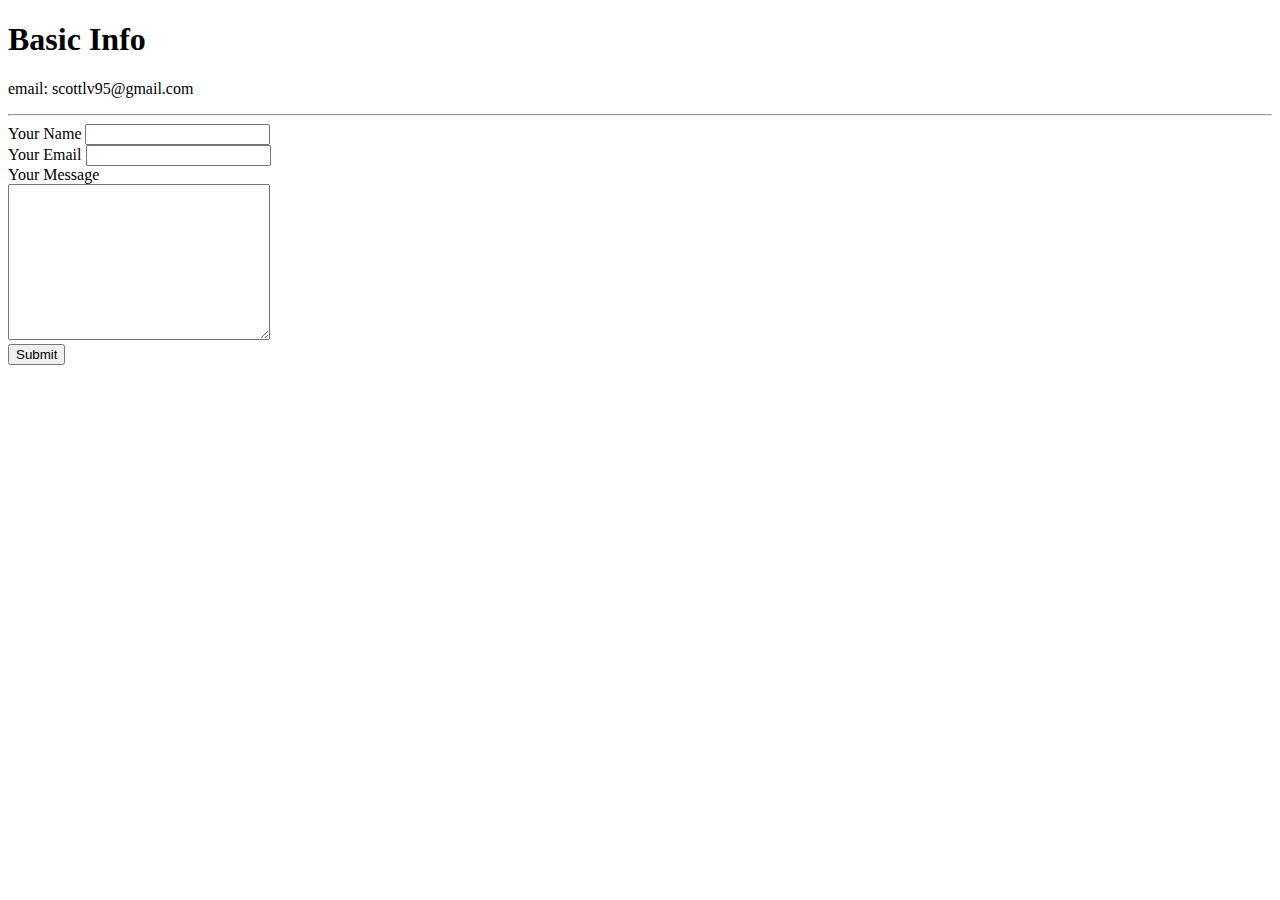
<file: contacts.html>
<!DOCTYPE html>
<html lang="en">
<head>
    <meta charset="UTF-8">
    <meta http-equiv="X-UA-Compatible" content="IE=edge">
    <meta name="viewport" content="width=device-width, initial-scale=1.0">
    <title>Document</title>
</head>
<body>
    <h1>Basic Info</h1>
    <p>email: scottlv95@gmail.com</p>
    <hr>
    <form action="mailto:test@gmail.com" method="post" enctype="text/plain">
        <label for="">Your Name</label>
        <input type="text" name="yourName"><br>
        <label for="">Your Email</label>
        <input type="email" name="yourEmail" id=""><br>
        <label for="">Your Message</label><br>
        <textarea name="yourMessage" cols="30" rows="10"></textarea><br>
        <input type= "submit" name="" id="">
    </form>
</body>
</html>
</file>
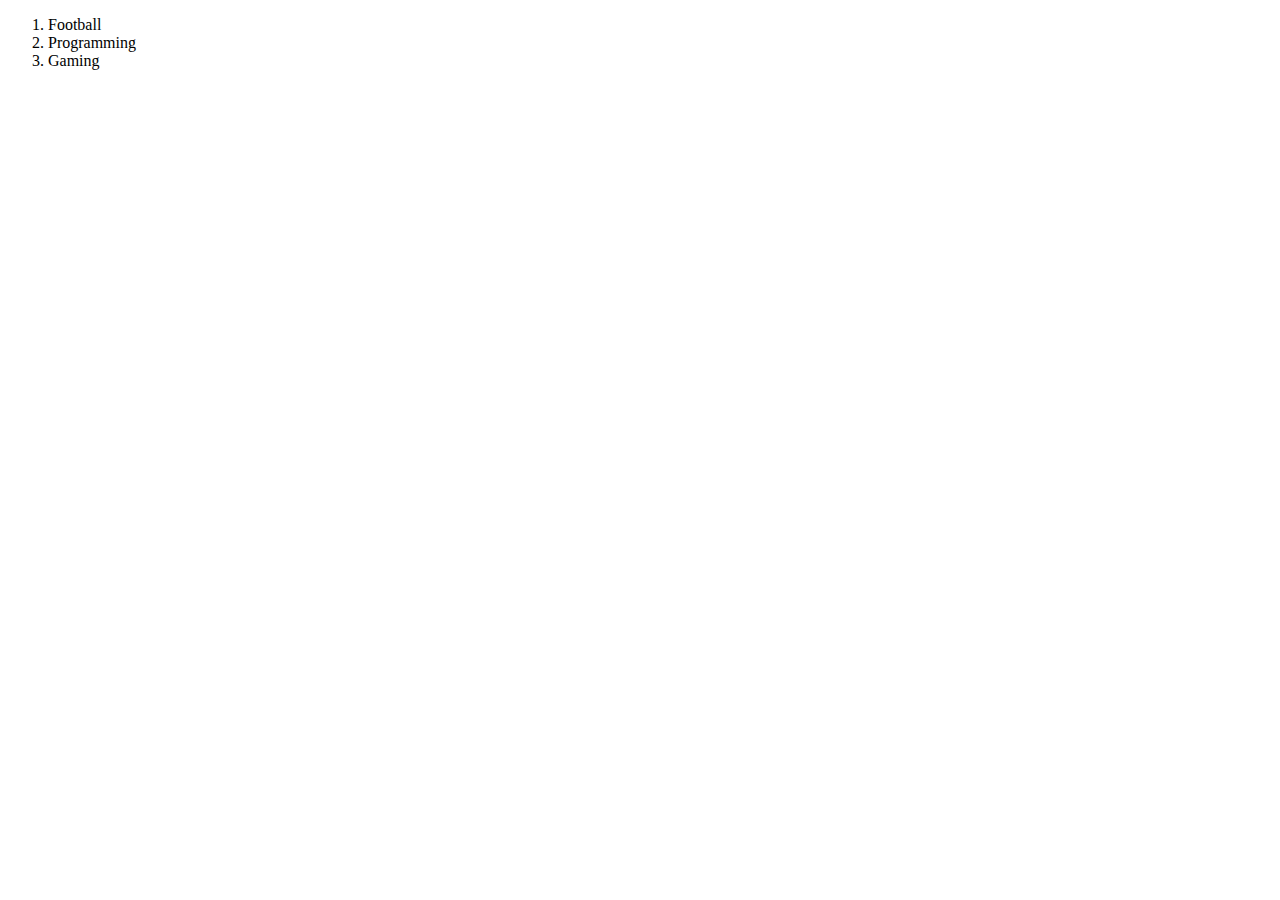
<file: hobby.html>
<!DOCTYPE html>
<html lang="en">
<head>
    <meta charset="UTF-8">
    <meta http-equiv="X-UA-Compatible" content="IE=edge">
    <meta name="viewport" content="width=device-width, initial-scale=1.0">
    <title>Document</title>
</head>
<body>
    <ol>
        <li>Football</li>
        <li>Programming</li>
        <li>Gaming</li>
    </ol>
</body>
</html>
</file>
